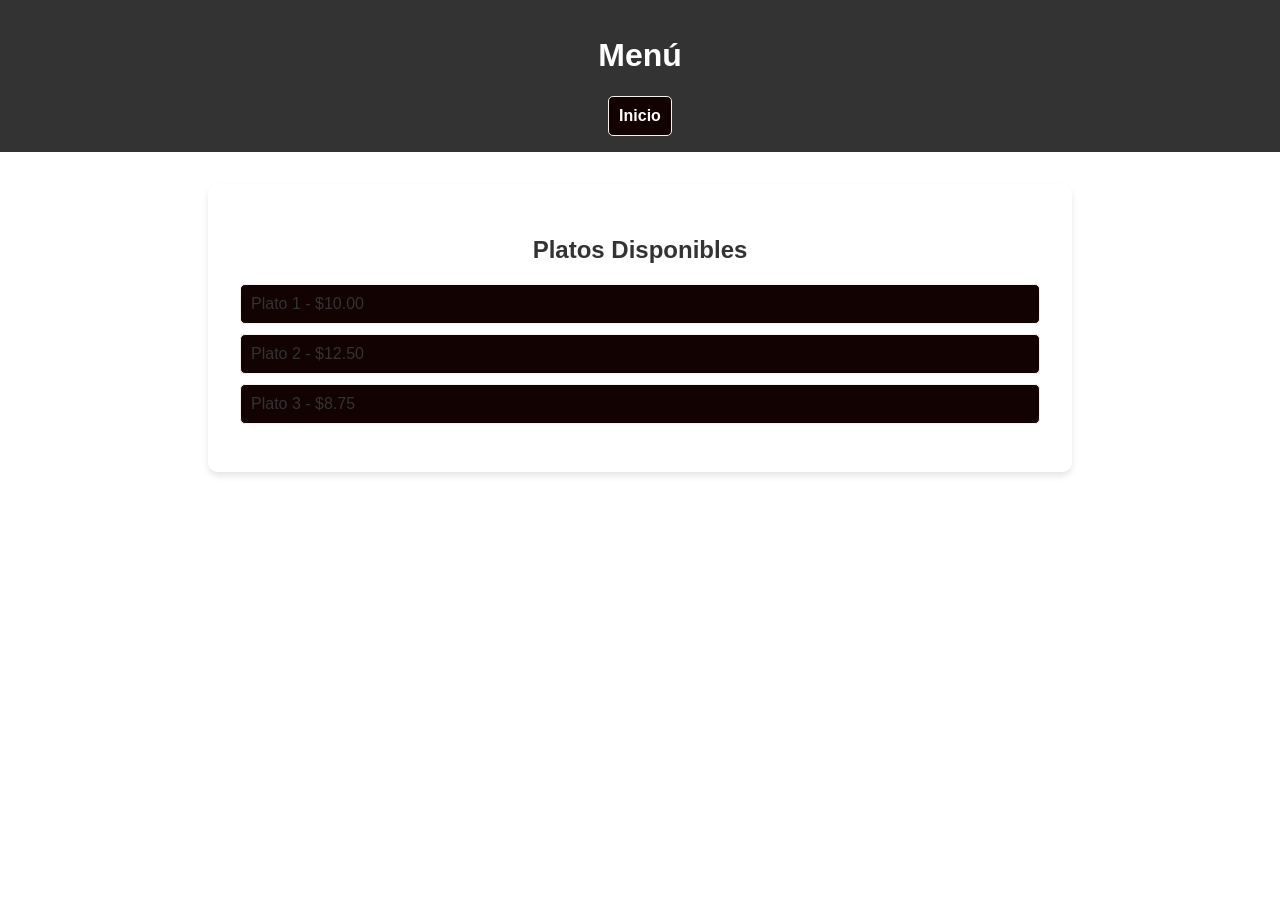
<file: Restaurante/menu.html>
<!DOCTYPE html>
<html lang="en">
<head>
    <meta charset="UTF-8">
    <meta name="viewport" content="width=device-width, initial-scale=1.0">
    <title>Menú</title>
    <link rel="stylesheet" href="styles.css">
</head>
<body>
    <header>
        <h1>Menú</h1>
        <nav>
            <ul>
                <li><a href="index.html">Inicio</a></li>
            </ul>
        </nav>
    </header>
    <main>
        <h2>Platos Disponibles</h2>
        <ul>
            <li>Plato 1 - $10.00</li>
            <li>Plato 2 - $12.50</li>
            <li>Plato 3 - $8.75</li>
        </ul>
    </main>
</body>
</html>
</file>
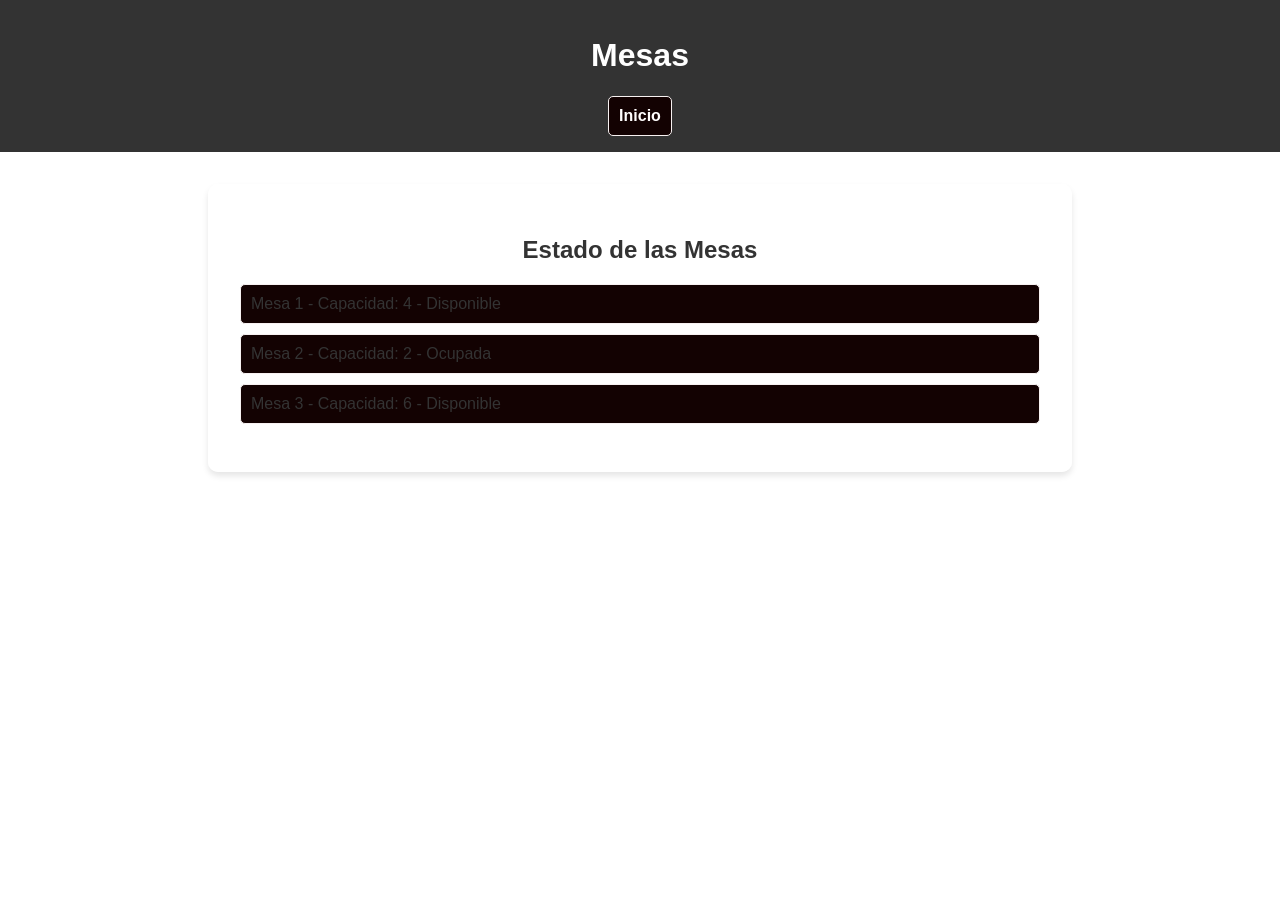
<file: Restaurante/mesas.html>
<!DOCTYPE html>
<html lang="en">
<head>
    <meta charset="UTF-8">
    <meta name="viewport" content="width=device-width, initial-scale=1.0">
    <title>Mesas</title>
    <link rel="stylesheet" href="styles.css">
</head>
<body>
    <header>
        <h1>Mesas</h1>
        <nav>
            <ul>
                <li><a href="index.html">Inicio</a></li>
            </ul>
        </nav>
    </header>
    <main>
        <h2>Estado de las Mesas</h2>
        <ul>
            <li>Mesa 1 - Capacidad: 4 - Disponible</li>
            <li>Mesa 2 - Capacidad: 2 - Ocupada</li>
            <li>Mesa 3 - Capacidad: 6 - Disponible</li>
        </ul>
    </main>
</body>
</html>
</file>
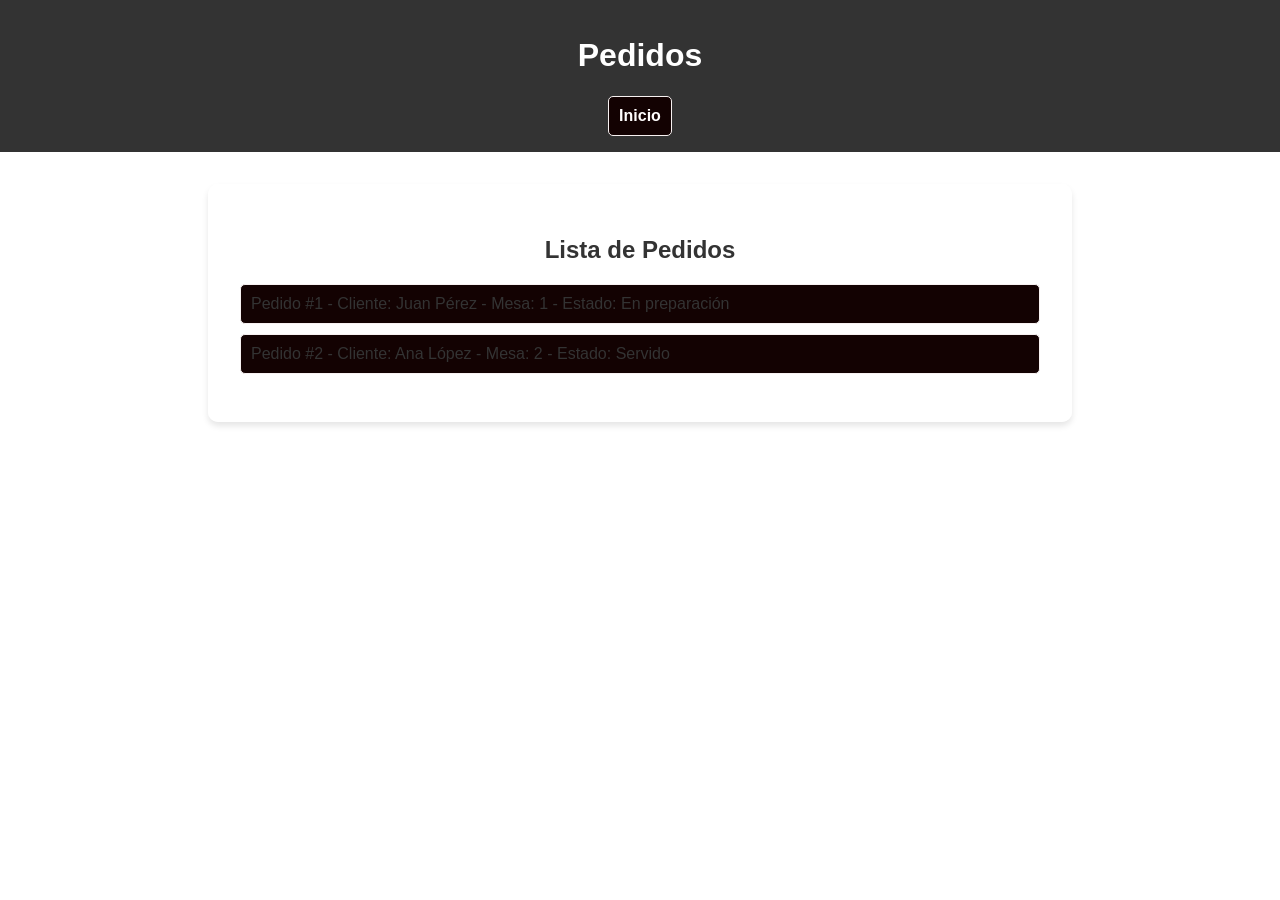
<file: Restaurante/pedidos.html>
<!DOCTYPE html>
<html lang="en">
<head>
    <meta charset="UTF-8">
    <meta name="viewport" content="width=device-width, initial-scale=1.0">
    <title>Pedidos</title>
    <link rel="stylesheet" href="styles.css">
</head>
<body>
    <header>
        <h1>Pedidos</h1>
        <nav>
            <ul>
                <li><a href="index.html">Inicio</a></li>
            </ul>
        </nav>
    </header>
    <main>
        <h2>Lista de Pedidos</h2>
        <ul>
            <li>Pedido #1 - Cliente: Juan Pérez - Mesa: 1 - Estado: En preparación</li>
            <li>Pedido #2 - Cliente: Ana López - Mesa: 2 - Estado: Servido</li>
        </ul>
    </main>
</body>
</html>
</file>
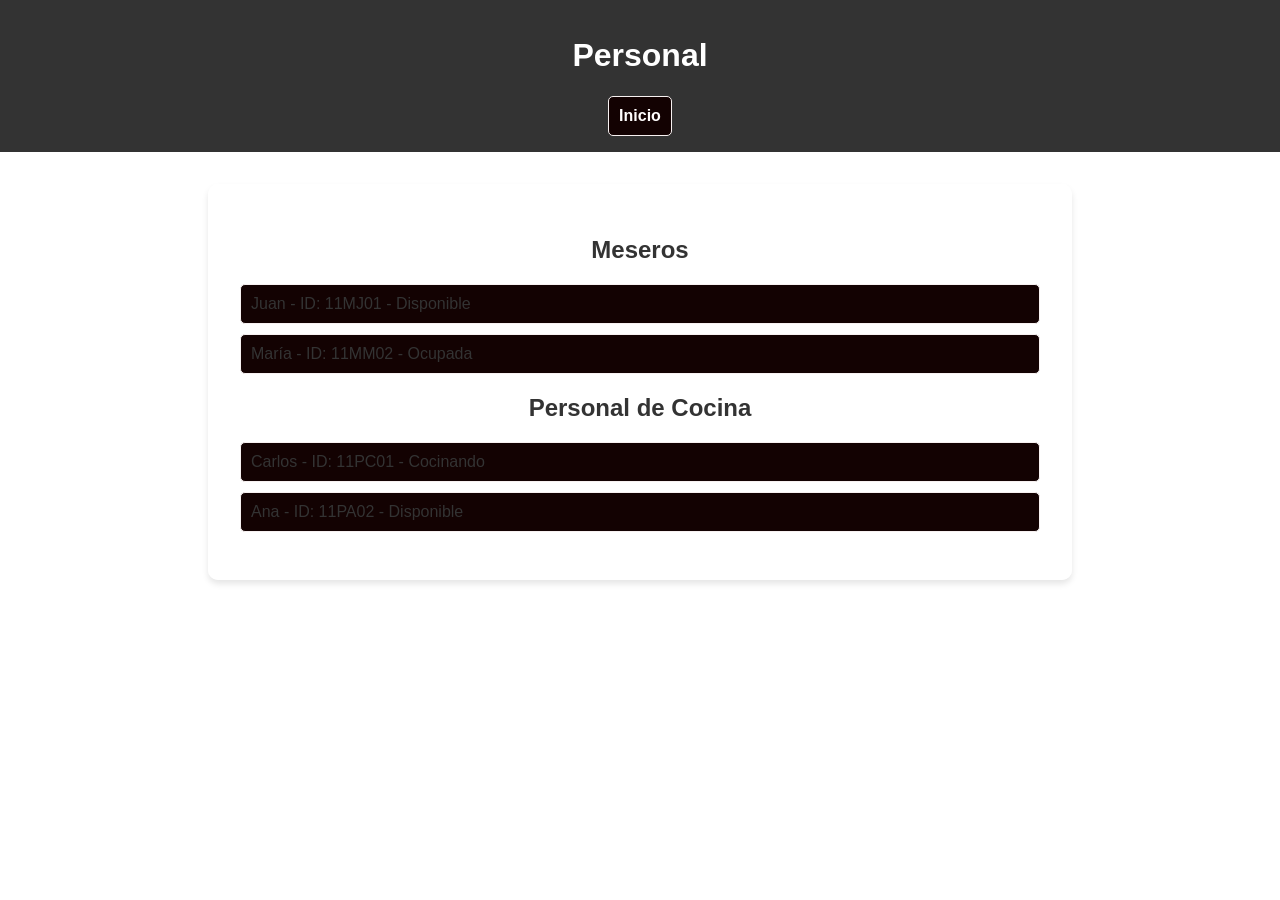
<file: Restaurante/personal.html>
<!DOCTYPE html>
<html lang="en">
<head>
    <meta charset="UTF-8">
    <meta name="viewport" content="width=device-width, initial-scale=1.0">
    <title>Personal</title>
    <link rel="stylesheet" href="styles.css">
</head>
<body>
    <header>
        <h1>Personal</h1>
        <nav>
            <ul>
                <li><a href="index.html">Inicio</a></li>
            </ul>
        </nav>
    </header>
    <main>
        <section>
            <h2>Meseros</h2>
            <ul>
                <li>Juan - ID: 11MJ01 - Disponible</li>
                <li>María - ID: 11MM02 - Ocupada</li>
            </ul>
        </section>
        <section>
            <h2>Personal de Cocina</h2>
            <ul>
                <li>Carlos - ID: 11PC01 - Cocinando</li>
                <li>Ana - ID: 11PA02 - Disponible</li>
            </ul>
        </section>
    </main>
</body>
</html>
</file>
<file: Restaurante/styles.css>
body {
    font-family: Arial, sans-serif;
    margin: 0;
    background-image: url('https://png.pngtree.com/background/20230527/original/pngtree-full-restaurant-in-a-space-full-of-wooden-chairs-picture-image_2763162.jpg');
    background-size: cover;
    background-attachment: fixed;
    color: #333;
}

header {
    background-color: rgba(0, 0, 0, 0.8);
    color: white;
    padding: 1rem;
    text-align: center;
}

header nav ul {
    list-style: none;
    padding: 0;
    display: flex;
    justify-content: center;
    margin: 0;
}

header nav ul li {
    margin: 0 15px;
}

header nav ul li a {
    color: rgb(255, 253, 253);
    text-decoration: none;
    font-weight: bold;
}

main {
    padding: 2rem;
    background-color: rgba(255, 255, 255, 0.9);
    border-radius: 10px;
    max-width: 800px;
    margin: 2rem auto;
    box-shadow: 0 4px 6px rgba(0, 0, 0, 0.1);
}

h1, h2 {
    text-align: center;
}

ul {
    list-style: none;
    padding: 0;
}

ul li {
    margin: 10px 0;
    padding: 10px;
    background-color: #130202;
    border: 1px solid #f7f1f1;
    border-radius: 5px;
}

footer {
    background-color: rgba(0, 0, 0, 0.8);
    color: rgb(12, 1, 1);
    text-align: center;
    padding: 1rem;
    margin-top: 2rem;
}
</file>
